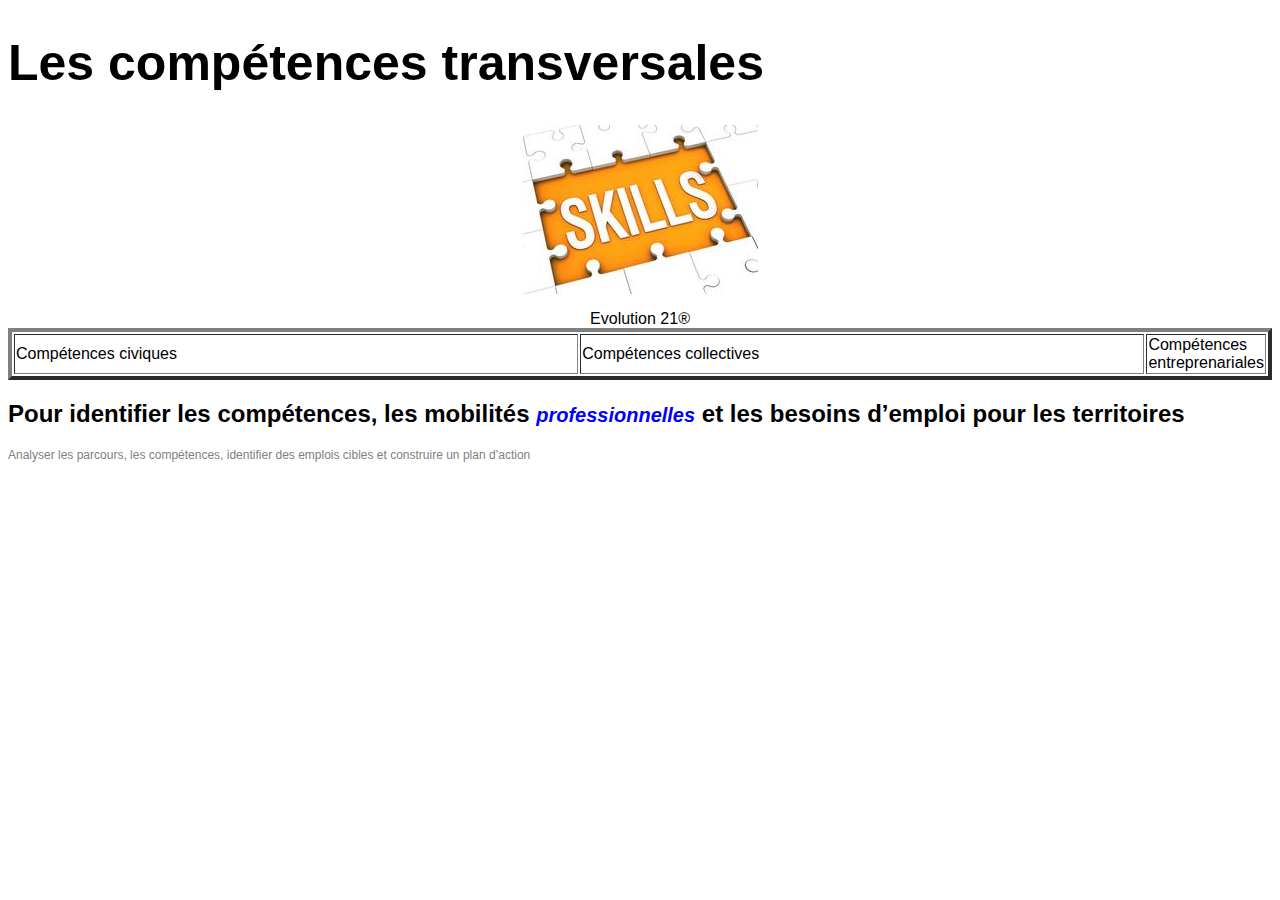
<file: index.html>
<!DOCTYPE html PUBLIC "-//W3C//DTD HTML 4.01//EN">
<html>
    <head>
        <meta charset="utf-8">
        <link rel="stylesheet" type="text/css" href="styles.css"/>
	    <title>Les compétences transversales</title>
    </head>

<body>
    <h1>Les compétences transversales</h1>

    <p><center><img src="CT2-iloveimg-resized.jpg"></center></p>

<TABLE border="4" width="100%"><center>
    <caption>Evolution 21®</caption>
        <TR>
            <TD width="50%">Compétences civiques
            <TD width="50%">Compétences collectives
            <TD width="50%">Compétences entreprenariales
            </center>
    </TABLE>

    <div>
        
    <h2>Pour identifier les compétences, les mobilités <em>professionnelles</em> et les besoins d’emploi pour les territoires</h2>
    
    <p class="introduction">Analyser les parcours, les compétences, identifier des emplois cibles et construire un plan d’action</p>
    </body>
</html>
</file>
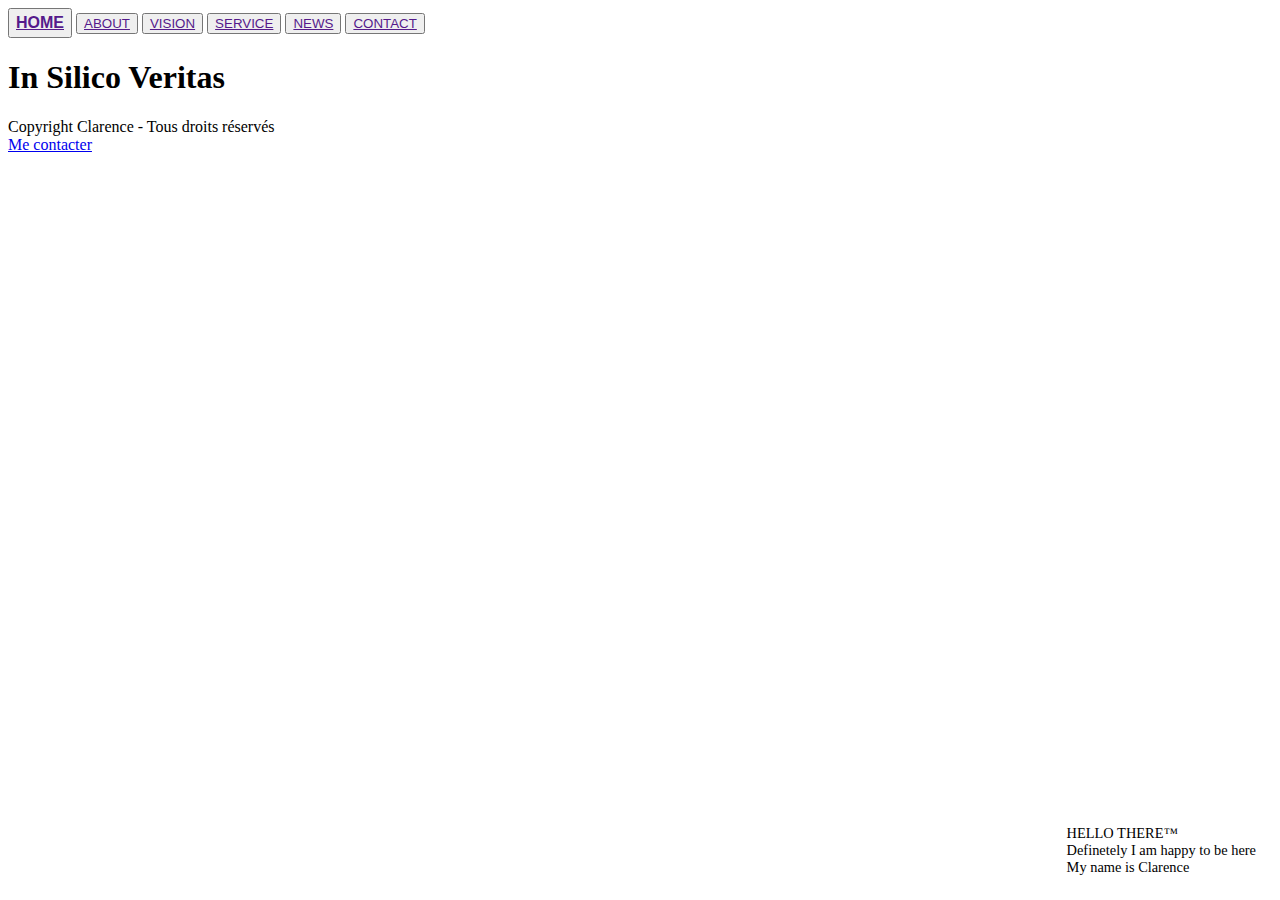
<file: navigation/index.html>
<!DOCTYPE html PUBLIC "-//W3C//DTD HTML 4.01//EN">

<html>
<head>
    <meta charset="utf-8">
    <link rel="stylesheet" type="text/css" href="styles.css"/>
    <title>Fluctuat Nec Mergitur</title>
</head>

<body>
    <button class="button button-primary">
                <a href="">HOME</a>
    </button>

    <button class="button-secondary">
                <a href="">ABOUT</a>
    </button>
    <button class="button-secondary">
                <a href="">VISION</a>
    </button>
    <button class="button-danger">
                <a href="">SERVICE</a>
    </button>
    <button class="button-danger">
                <a href="">NEWS</a>
    </button>
    <button class="button-danger">
                <a href="">CONTACT</a>
    </button> 


    <h1>In Silico Veritas</h1>



<div class="center bg red">
  <span>HELLO THERE™</span>
  <span>Definetely I am happy to be here</span>
  <span>My name is Clarence</span>
</div>

<footer>
    <p>Copyright Clarence - Tous droits réservés<br />
    <a href="#">Me contacter</a></p>
</footer>


</body>
</html>
</file>
<file: styles.css>
/*  
style.css

---------

 

Par clarence garcia

*/

body /* corps */

{
	font-family: helvetica;
}


h1 /* titre */

{
	color: black;
	font-size: 50px;
}


em /* mots à souligner */
{
	color:blue;
	font-size: 20px;
}


p /* paragraphes */
{
    color: black;
    text-align: justify;
    font-size:12px;
}

.introduction

{

    color: grey;

}
</file>
<file: navigation/styles.css>
.button { 
  font-size: 100%;
  font-family: helvetica;
  font-weight: 700;
  color: #ffea1d;
  border-size:;
  border-type:;
  height: 30px;
  width: 10%
  transition: ;
  position: relative;
  margin: 0;
  line-height: 1.2;
  background-color: $color-alpha;
}

.button-primary { 
  background: ;
}

.button-secondary { 
}

.button-danger { 

}

.button: hover {
cursor: pointer
}


nav.main-nav {
	text-align: center;
	font-family: 'helvetica', sans-serif;
}

nav.main-nav ul {
	list-style: none;
}

nav.main-nav ul li {
	display: inline-block;
}

nav.main-nav ul li a {
	color: #333333;
	text-decoration: none;
	border: 1px solid #333333;
	padding: 8px;
	transition: all .5S;
  border-radius: 3px
}

nav.main-nav ul li a:hover {
	color: #ffffff;
	background: #333333;
}

div {
  	position: absolute;
  	bottom: 1.5em;
  	right: 1.5em;
}

span {
  	display: block;
  	font-size: 0.9em;
}

h1 {
	position: center;
  	top: 50%;
  	width: 100%;
  	margin:
    top: 0;
    bottom: 0;
}
  
font-size: 2.75em;
letter-spacing: 0.01em;
text-transform: uppercase;
text-align: center;
transform: translateY(-50%)
</file>
